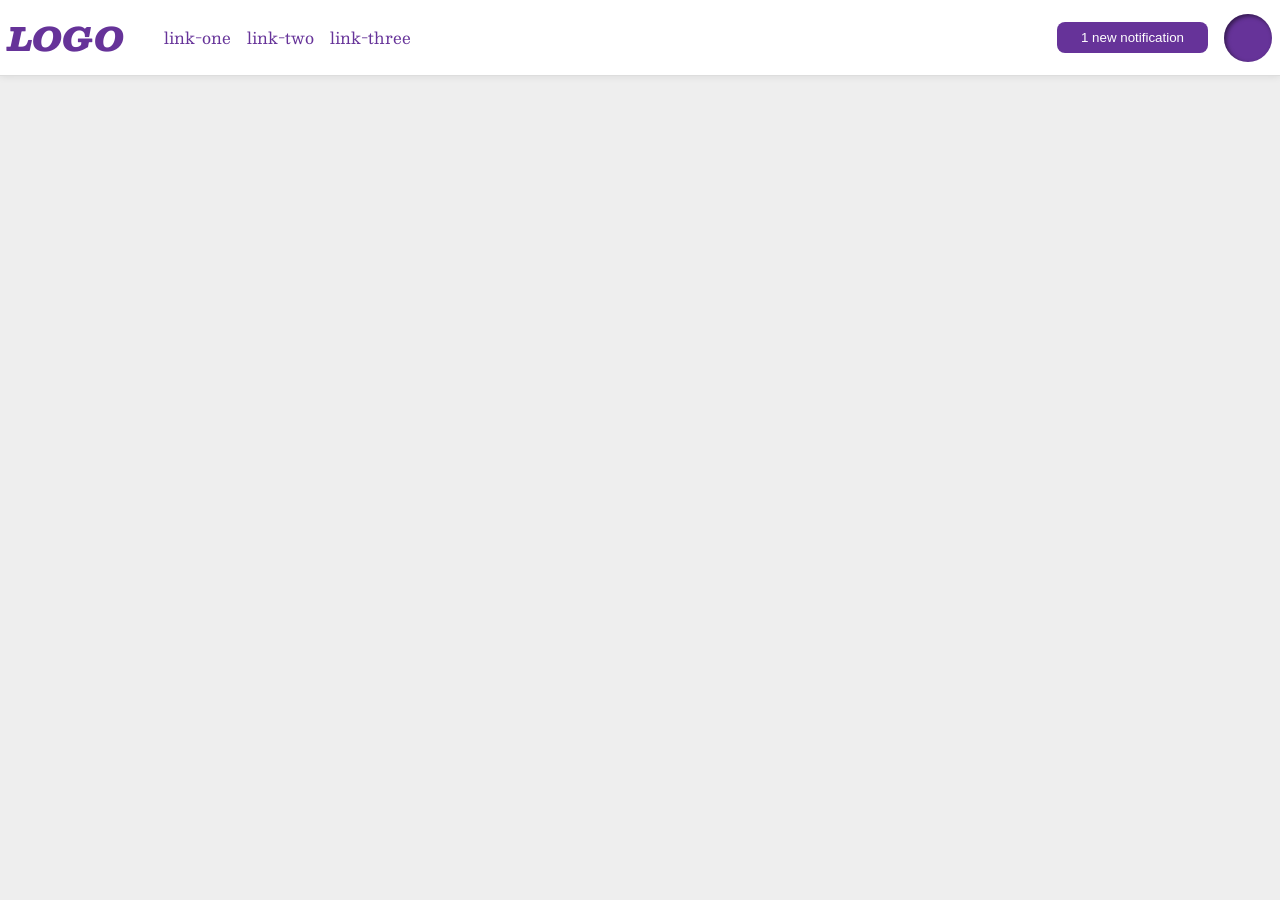
<file: foundations/flex/03-flex-header-2/index.html>
<!DOCTYPE html>
<html lang="en">
  <head>
    <meta charset="UTF-8">
    <meta http-equiv="X-UA-Compatible" content="IE=edge">
    <meta name="viewport" content="width=device-width, initial-scale=1.0">
    <title>Flex Header 2</title>
    <link rel="stylesheet" href="style.css">
  </head>
  <body>
    <div class="header">
      <div class="left">
        <div class="logo">
          LOGO
        </div>
        <ul class="links">
          <li><a href="https://google.com">link-one</a></li>
          <li><a href="https://google.com">link-two</a></li>
          <li><a href="https://google.com">link-three</a></li>
        </ul>
      </div>
      <div class="right">
        <button class="notifications">
          1 new notification
        </button>
        <div class="profile-image"></div>
      </div>
    </div>
  </body>
</html>
</file>
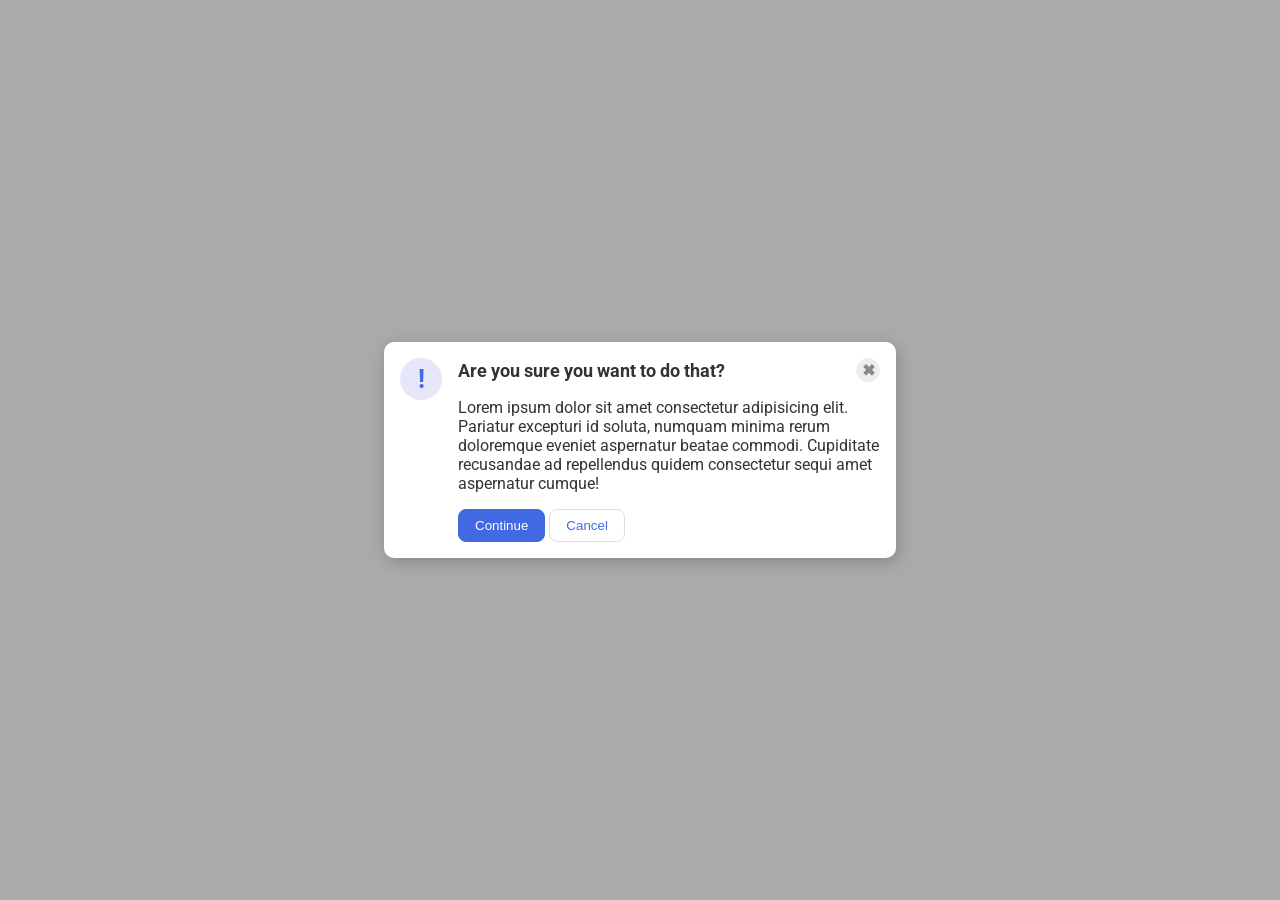
<file: foundations/flex/05-flex-modal/index.html>
<!DOCTYPE html>
<html lang="en">
  <head>
    <meta charset="UTF-8">
    <meta http-equiv="X-UA-Compatible" content="IE=edge">
    <meta name="viewport" content="width=device-width, initial-scale=1.0">
    <link rel="stylesheet" href="style.css">
    <title>Modal</title>
  </head>
  <body>
    <div class="modal">
      <div class="icon">!</div>
      <div class="content">
          <div class="header">Are you sure you want to do that?
            <button class="close-button">✖</button>
          </div>
        <div class="text">Lorem ipsum dolor sit amet consectetur adipisicing elit. Pariatur excepturi id soluta, numquam minima rerum doloremque eveniet aspernatur beatae commodi. Cupiditate recusandae ad repellendus quidem consectetur sequi amet aspernatur cumque!</div>
        <div class="buttons">
          <button class="continue">Continue</button>
          <button class="cancel">Cancel</button>
        </div>
      </div>
    </div>
  </body>
</html>
</file>
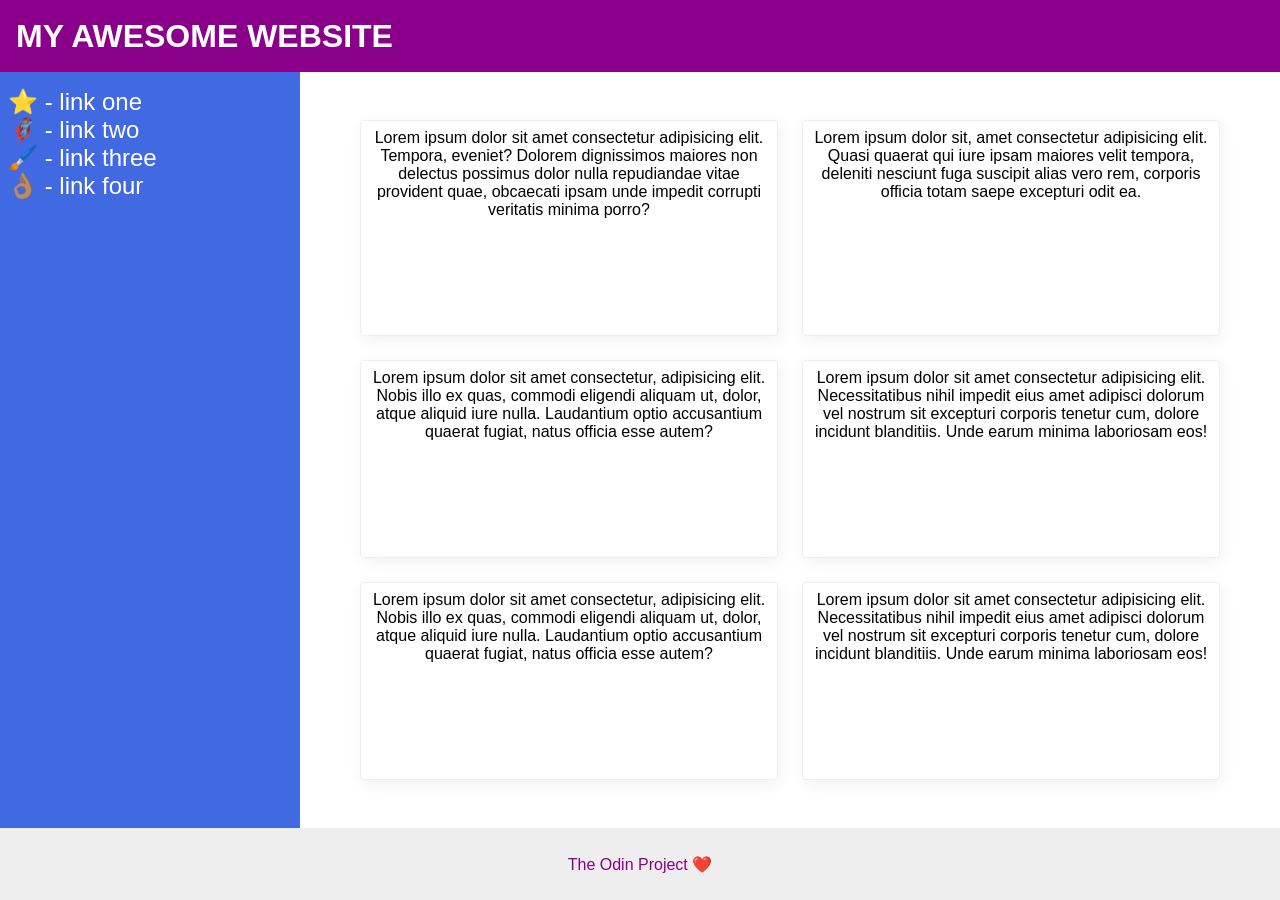
<file: foundations/flex/07-flex-layout-2/index.html>
<!DOCTYPE html>
<html lang="en">
  <head>
    <meta charset="UTF-8">
    <meta http-equiv="X-UA-Compatible" content="IE=edge">
    <meta name="viewport" content="width=device-width, initial-scale=1.0">
    <title>The Holy Grail</title>
    <link rel="stylesheet" href="style.css">
  </head>
  <body>
    <div class="header">
      MY AWESOME WEBSITE
    </div>
    
    <div class="content">
      <div class="sidebar">
        <ul>
          <li><a href="#">⭐ - link one</a></li>
          <li><a href="#">🦸🏽‍♂️ - link two</a></li>
          <li><a href="#">🖌️ - link three</a></li>
          <li><a href="#">👌🏽 - link four</a></li>
        </ul>
      </div>
      
      <div class="collection">
        <div class="card">Lorem ipsum dolor sit amet consectetur adipisicing elit. Tempora, eveniet? Dolorem dignissimos maiores non delectus possimus dolor nulla repudiandae vitae provident quae, obcaecati ipsam unde impedit corrupti veritatis minima porro?</div>
        <div class="card">Lorem ipsum dolor sit, amet consectetur adipisicing elit. Quasi quaerat qui iure ipsam maiores velit tempora, deleniti nesciunt fuga suscipit alias vero rem, corporis officia totam saepe excepturi odit ea.</div>
        <div class="card">Lorem ipsum dolor sit amet consectetur, adipisicing elit. Nobis illo ex quas, commodi eligendi aliquam ut, dolor, atque aliquid iure nulla. Laudantium optio accusantium quaerat fugiat, natus officia esse autem?</div>
        <div class="card">Lorem ipsum dolor sit amet consectetur adipisicing elit. Necessitatibus nihil impedit eius amet adipisci dolorum vel nostrum sit excepturi corporis tenetur cum, dolore incidunt blanditiis. Unde earum minima laboriosam eos!</div>
        <div class="card">Lorem ipsum dolor sit amet consectetur, adipisicing elit. Nobis illo ex quas, commodi eligendi aliquam ut, dolor, atque aliquid iure nulla. Laudantium optio accusantium quaerat fugiat, natus officia esse autem?</div>
        <div class="card">Lorem ipsum dolor sit amet consectetur adipisicing elit. Necessitatibus nihil impedit eius amet adipisci dolorum vel nostrum sit excepturi corporis tenetur cum, dolore incidunt blanditiis. Unde earum minima laboriosam eos!</div>
      </div>
    </div>
    
    <div class="footer">
      The Odin Project ❤️
    </div>
  </body>
</html>
</file>
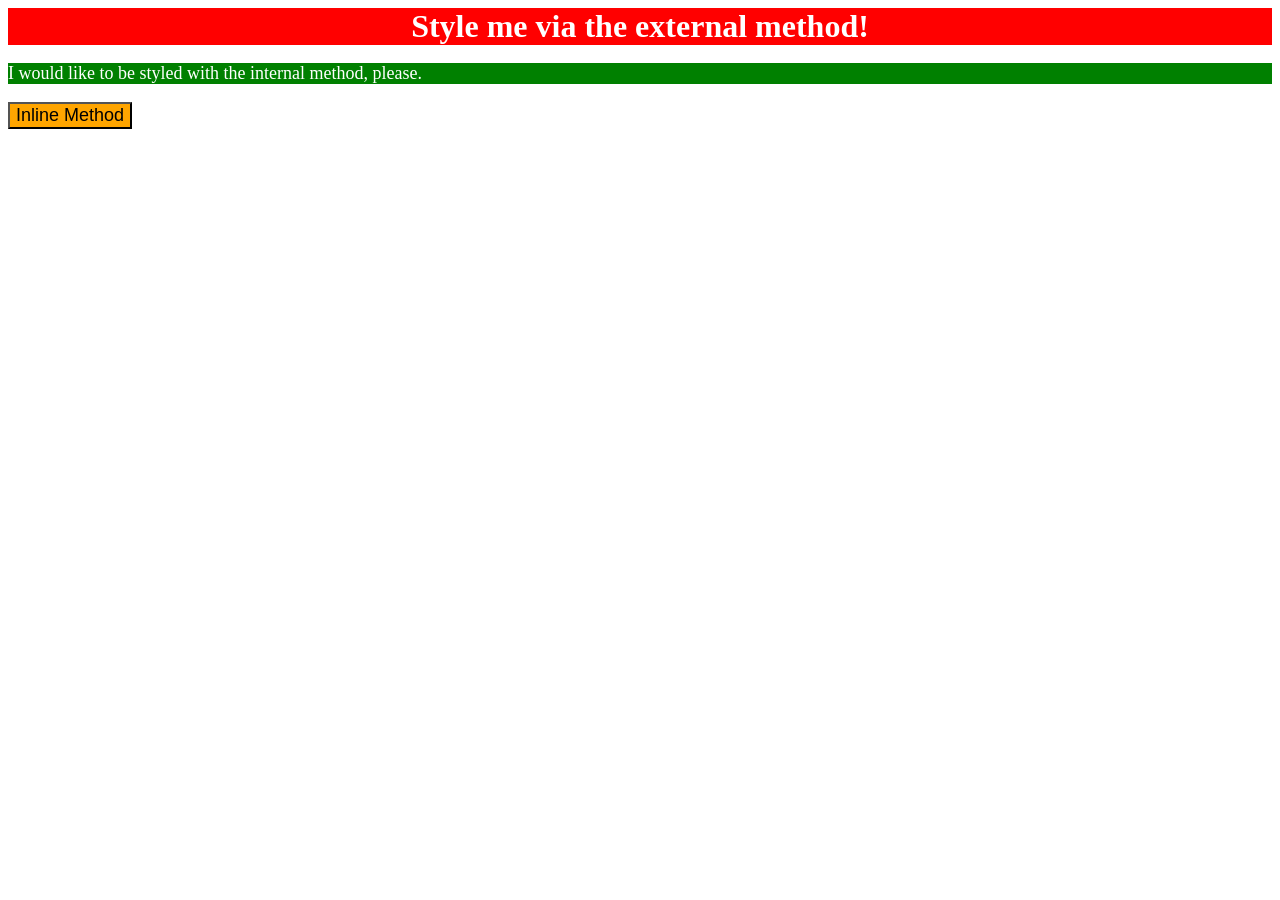
<file: foundations/intro-to-css/01-css-methods/index.html>
<!DOCTYPE html>
<html lang="en">
  <head>
    <meta charset="UTF-8">
    <meta http-equiv="X-UA-Compatible" content="IE=edge">
    <meta name="viewport" content="width=device-width, initial-scale=1.0">
    <link rel="stylesheet" href="style.css">
    <style>
      p {
        background-color: green;
        color: white;
        font-size: 18px;
      }  
    </style>
    <title>Methods for Adding CSS</title>
  </head>
  <body>
    <div>Style me via the external method!</div>
    <p>I would like to be styled with the internal method, please.</p>
    <button style="background-color: orange; font-size: 18px;">Inline Method</button>
  </body>
</html>
</file>
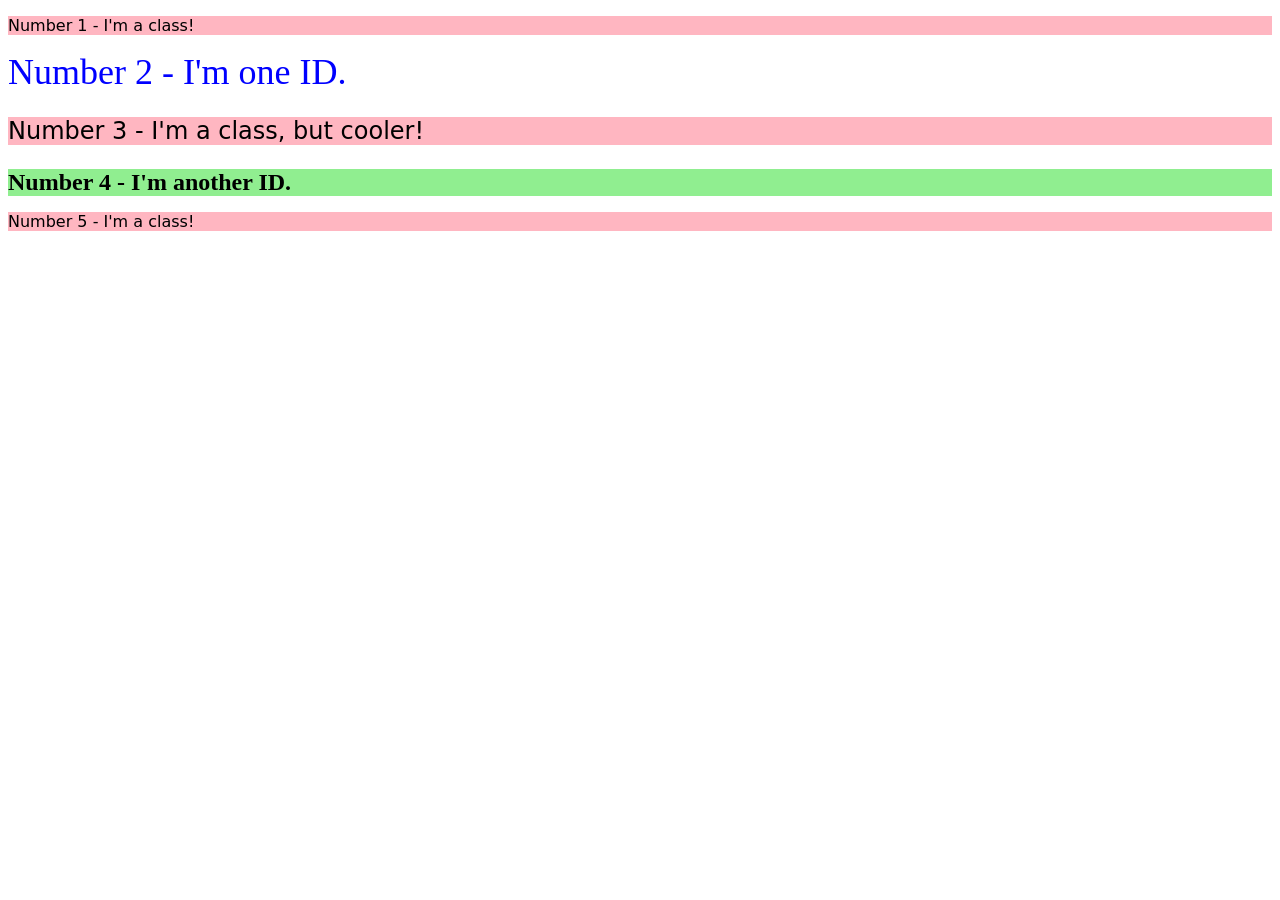
<file: foundations/intro-to-css/02-class-id-selectors/index.html>
<!DOCTYPE html>
<html lang="en">
  <head>
    <meta charset="UTF-8">
    <meta http-equiv="X-UA-Compatible" content="IE=edge">
    <meta name="viewport" content="width=device-width, initial-scale=1.0">
    <title>Class and ID Selectors</title>
    <link rel="stylesheet" href="style.css">
  </head>
  <body>
    <p class="odd">Number 1 - I'm a class!</p>
    <div id="two">Number 2 - I'm one ID.</div>
    <p class="odd three">Number 3 - I'm a class, but cooler!</p>
    <div id="four">Number 4 - I'm another ID.</div>
    <p class="odd">Number 5 - I'm a class!</p>
  </body>
</html>
</file>
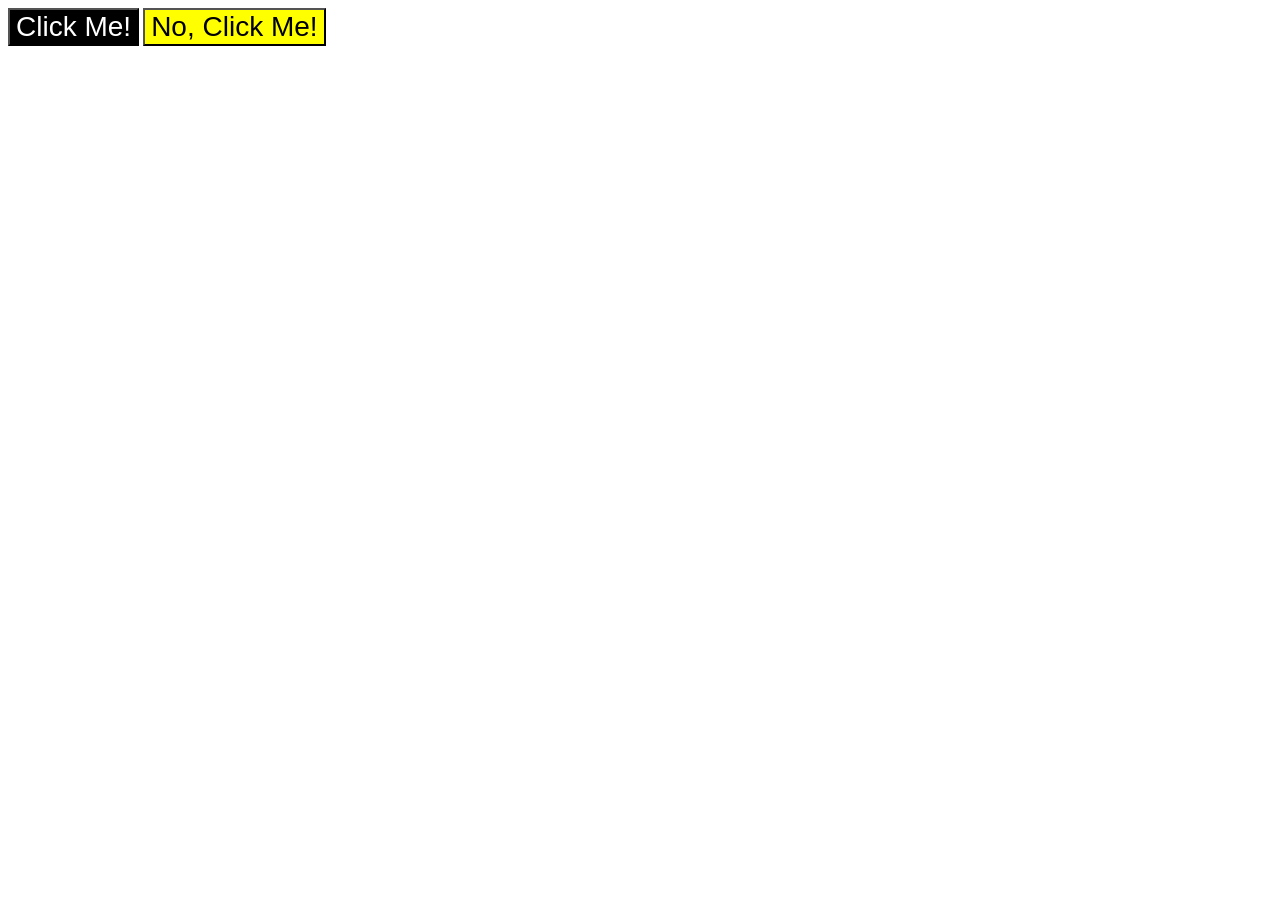
<file: foundations/intro-to-css/03-grouping-selectors/index.html>
<!DOCTYPE html>
<html lang="en">
  <head>
    <meta charset="UTF-8">
    <meta http-equiv="X-UA-Compatible" content="IE=edge">
    <meta name="viewport" content="width=device-width, initial-scale=1.0">
    <title>Grouping Selectors</title>
    <link rel="stylesheet" href="style.css">
  </head>
  <body>
    <button class="black">Click Me!</button>
    <button class="yellow">No, Click Me!</button>
  </body>
</html>
</file>
<file: foundations/flex/03-flex-header-2/style.css>
/* this is some magical font-importing.  
you'll learn about it later. */
@import url('https://fonts.googleapis.com/css2?family=Besley:ital,wght@0,400;1,900&display=swap');

body {
  margin: 0;
  background: #eee;
  font-family: Besley, serif;
}

.header {
  background: white;
  border-bottom: 1px solid #ddd;
  box-shadow: 0 0 8px rgba(0,0,0,.1);
  display: flex;
  align-items: center;
  justify-content: space-between;
  padding: 8px;
}

.profile-image {
  background: rebeccapurple;
  box-shadow: inset 2px 2px 4px rgba(0,0,0,.5);
  border-radius: 50%;
  width: 48px;
  height: 48px;
}

.logo {
  color: rebeccapurple;
  font-size: 32px;
  font-weight: 900;
  font-style: italic;
}

button {
  border: none;
  border-radius: 8px;
  background: rebeccapurple;
  color: white;
  padding: 8px 24px;
}

a {
  /* this removes the line under our links */
  text-decoration: none;
  color: rebeccapurple;
}

ul {
  list-style-type: none;
}

.left {
  display: flex;
  align-items: center;
}

.links {
  display: flex;
  align-items: center;
  gap: 16px;
}

.right {
  display: flex;
  align-items: center;
  gap: 16px;
}
</file>
<file: foundations/flex/05-flex-modal/style.css>
@import url('https://fonts.googleapis.com/css2?family=Roboto:wght@400;700&display=swap');

html, body {
  height: 100%;
}

body {
  font-family: Roboto, sans-serif;
  margin: 0;
  background: #aaa;
  color: #333;
  /* I'll give you this one for free lol */
  display: flex;
  align-items: center;
  justify-content: center;
}

.modal {
  background: white;
  width: 480px;
  border-radius: 10px;
  box-shadow: 2px 4px 16px rgba(0,0,0,.2);
}

.icon {
  color: royalblue;
  font-size: 26px;
  font-weight: 700;
  background: lavender;
  width: 42px;
  height: 42px;
  border-radius: 50%;
  display: flex;
  align-items: center;
  justify-content: center;
}

.close-button {
  background: #eee;
  border-radius: 50%;
  color: #888;
  font-weight: bolder;
  font-size: 16px;
  height: 24px;
  width: 24px;
  display: flex;
  align-items: center;
  justify-content: center;
  border: 1px solid #eee;
  padding: 0;
}

button {
  cursor: pointer;
  padding: 8px 16px;
  border-radius: 8px;
}

button.continue {
  background: royalblue;
  border: 1px solid royalblue;
  color: white;
}

button.cancel {
  background: white;
  border: 1px solid #ddd;
  color: royalblue;
}

.modal {
  display: flex;
  padding: 16px;
  gap: 16px;
}

.icon {
  flex-shrink: 0;
}

.content {
  display: flex;
  flex-direction: column;
  gap: 16px;
}

.header {
  display: flex;
  justify-content: space-between;
  align-items: center;
  font-size: 18px;
  font-weight: bolder;
}
</file>
<file: foundations/flex/07-flex-layout-2/style.css>
body {
  font-family: -apple-system, BlinkMacSystemFont, 'Segoe UI', Roboto, Oxygen, Ubuntu, Cantarell, 'Open Sans', 'Helvetica Neue', sans-serif;
  margin: 0;
  min-height: 100vh;
}

.header {
  height: 72px;
  background: darkmagenta;
  color: white;
}

.footer {
  height: 72px;
  background: #eee;
  color: darkmagenta;
}

.sidebar {
  width: 300px;
  background: royalblue;
  box-sizing: border-box;
}

.card {
  border: 1px solid #eee;
  box-shadow: 2px 4px 16px rgba(0,0,0,.06);
  border-radius: 4px;
}

body {
  display: flex;
  flex-direction: column;
}

.header {
  padding-left: 16px;
  display: flex;
  align-items: center;
  font-size: 32px;
  font-weight: 900;
  flex-grow: 0;
}

.content {
  display: flex;
  flex-grow: 1;
}

.sidebar {
  padding-top: 16px;
  flex-basis: 300px;
  flex-shrink: 0;
}

ul {
  margin: 0;
  padding: 0;
  list-style-type: none;
}

a {
  text-decoration: none;
  color: white;
  font-size: 24px;
  padding: 8px;
}

.collection {
  padding: 48px;
  display: flex;
  flex-wrap: wrap;
  justify-content: center;
  align-items: stretch;
  gap: 24px;
}

.card {
  flex-basis: 400px;
  padding: 8px;
  text-align: center;
}

.footer {
  display: flex;
  justify-content: center;
  align-items: center;
  flex-grow: 0;
}
</file>
<file: foundations/intro-to-css/01-css-methods/style.css>
div {
    background-color: red;
    color: white;
    text-align: center;
    font-size: 32px;
    font-weight: bold;
}
</file>
<file: foundations/intro-to-css/02-class-id-selectors/style.css>
/* Add CSS Styling */
.odd {
    background-color: lightpink;
    font-family: Verdana, 'DejaVu sans', sans-serif;
}

#two {
    color: blue;
    font-size: 36px;
}

#four {
    background-color: lightgreen;
    font-size: 24px;
    font-weight: bold;
}

.three {
    font-size: 24px;
}
</file>
<file: foundations/intro-to-css/03-grouping-selectors/style.css>
/* Add CSS Styling */
.black, .yellow {
    font-size: 28px;
    font-family: Helvetica, 'Times New Roman', sans-serif;
}

.black {
    background-color: black;
    color: white;
}

.yellow {
    background-color: yellow;
}
</file>
